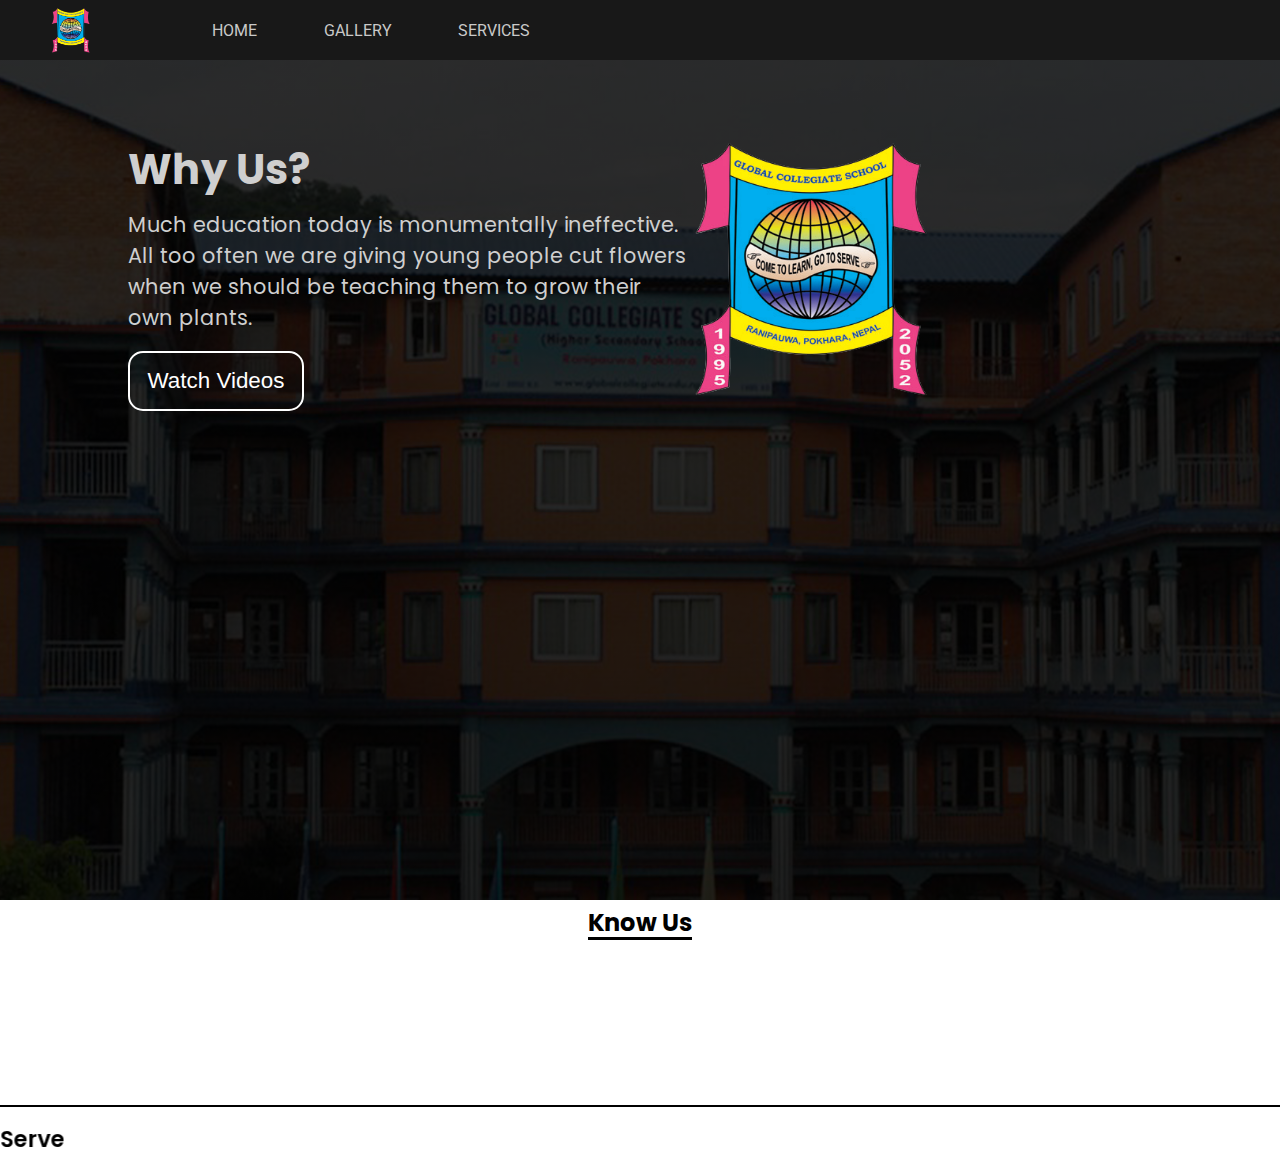
<file: schoolWebsite/index.html>
<!DOCTYPE html>
<html lang="en">
<head>
    <meta charset="UTF-8">
    <meta http-equiv="X-UA-Compatible" content="IE=edge">
    <meta name="viewport" content="width=device-width, initial-scale=1.0">
    <title>Global Collegiate School</title>
    <link href="https://fonts.googleapis.com/css2?family=Chilanka&family=Grenze+Gotisch&family=Hubballi&family=Open+Sans&family=Poppins:wght@200;300&family=Roboto:wght@300;400&family=Sansita+Swashed:wght@300&display=swap" rel="stylesheet">
    <link rel="stylesheet" href="https://cdnjs.cloudflare.com/ajax/libs/font-awesome/6.1.1/css/all.min.css" integrity="sha512-KfkfwYDsLkIlwQp6LFnl8zNdLGxu9YAA1QvwINks4PhcElQSvqcyVLLD9aMhXd13uQjoXtEKNosOWaZqXgel0g==" crossorigin="anonymous" referrerpolicy="no-referrer" />    
    <link rel="stylesheet" href="style.css">
    <link rel="shortcut icon" href="images/logo2.png" type="image/x-icon">
</head>
<body>
<div class="indexpage">
    <div class="navbar">
        <div class="main_logo">
        <div class="logo">
            <img src="images/logo2.png" alt="logo_GCS">
        </div>
    </div>
        <div class="content">
            <ul>
                <li><a href="index.html">HOME</a></li>
                <li><a href="about.html">GALLERY</a></li>
                <li><a href="services.html">SERVICES</a></li>
                <!-- <li><a href="contact.html">CONTACT</a></li> -->
            </ul>
        </div>
        <div class="hamburger_menubar">
            <i class="fa-solid fa-bars"></i>
        </div>
    </div>
    

<div class="navbar_content-2 hidden">
        <ul>
            <li><a href="index.html">HOME</a></li>
            <li><a href="about.html">GALLERY</a></li>
            <li><a href="services.html">SERVICES</a></li>
            <!-- <li><a href="contact.html">CONTACT</a></li> -->
        </ul>
    </div> 



    <div class="centersection">
        <div class="center_image">
            <img src="images/logo2.png">
        </div>
        <div class="second_cover">
        <div class="quote">
            <h1>Why Us?</h1>
            <p>
            Much education today is monumentally ineffective. All too often we are giving young people cut flowers when we should be teaching them to grow their own plants.
        </p>
        </div>
        <div class="youtube_link">
            <a href="https://www.youtube.com/c/GlobalCollegiateSchool" target="_new">
            <button>
                Watch Videos
            </button>
        </a>
        </div>
    </div>
    </div>

<script src="./script.js">

</script>
</div>

<div class="indexpage2">
    <div class="social_container">
        <div class="header">
            <h2>Know Us</h2>
        </div>
    <div class="social_icons">
        <ul>
            <li><a href="https://www.facebook.com/pages/Global-Collegiate-School/115575081807976" target="_new"  class="facebook"><i class="fa-brands fa-facebook"></i></a></li>
            <li><a href="https://play.google.com/store/apps/details?id=com.ingrils.organisatiom.activity.teacherapp&hl=en&gl=US" target="_new"  class="playstore"><i class="fa-brands fa-google-play"></a></i></li>

            <li><a href="https://www.google.com/maps/place/Global+Collegiate+School/@28.2175804,83.997201,17z/data=!3m1!4b1!4m5!3m4!1s0x39959435b3a3c123:0xce9058d5fa9aee11!8m2!3d28.2175804!4d83.9993897" target="_new"  class="location"><i class="fa-solid fa-location-dot" title="Our Location"></a></i></li>

            <li><a href="https://readersnepal.com/" target="_new" class="student"><i class="fa-solid fa-globe" title="Our Website"></a></i></li>
        </ul>
    </div>
</div>
    <footer>
    <marquee direction="right">
        Come To Learn, Go To Serve
    </marquee>
    </footer>
</div>
</body>
</html>
</file>
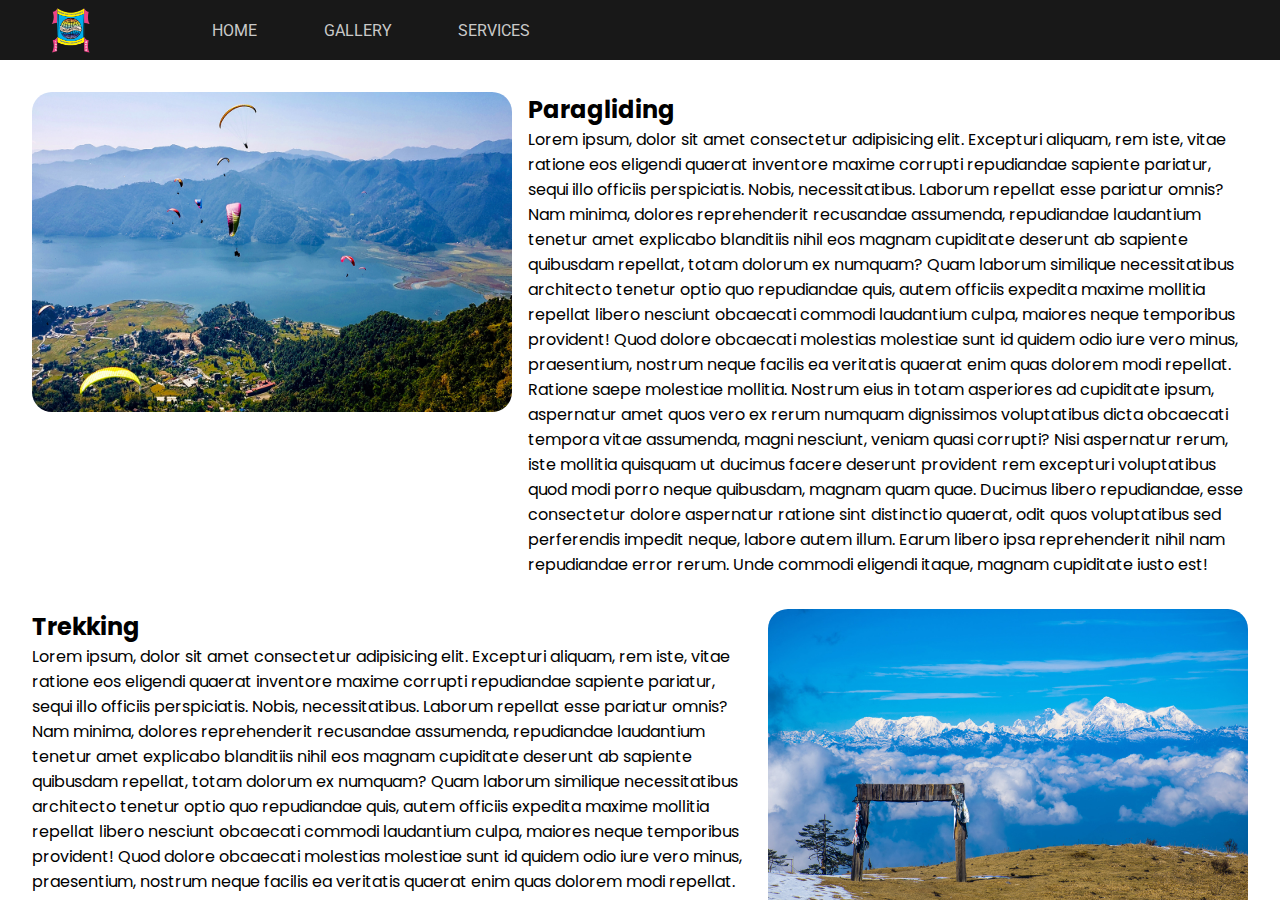
<file: schoolWebsite/services.html>
<!DOCTYPE html>
<html lang="en">
<head>
    <meta charset="UTF-8">
    <meta http-equiv="X-UA-Compatible" content="IE=edge">
    <meta name="viewport" content="width=device-width, initial-scale=1.0">
    <title>Global Collegiate School</title>
    <link href="https://fonts.googleapis.com/css2?family=Chilanka&family=Grenze+Gotisch&family=Hubballi&family=Open+Sans&family=Poppins:wght@200;300&family=Roboto:wght@300;400&family=Sansita+Swashed:wght@300&display=swap" rel="stylesheet">
    <link rel="stylesheet" href="https://cdnjs.cloudflare.com/ajax/libs/font-awesome/6.1.1/css/all.min.css" integrity="sha512-KfkfwYDsLkIlwQp6LFnl8zNdLGxu9YAA1QvwINks4PhcElQSvqcyVLLD9aMhXd13uQjoXtEKNosOWaZqXgel0g==" crossorigin="anonymous" referrerpolicy="no-referrer" />    
    <link rel="stylesheet" href="services.css">
    <link rel="shortcut icon" href="images/logo2.png" type="image/x-icon">
</head>
<body>
<div class="servicespage">
    <div class="navbar">
        <div class="main_logo">
                 <div class="logo">
                      <img src="images/logo2.png" alt="logo_GCS">
                 </div>
        </div>
        <div class="content">
            <ul>
                <li><a href="index.html">HOME</a></li>
                <li><a href="about.html">GALLERY</a></li>
                <li><a href="services.html">SERVICES</a></li>
                <!-- <li><a href="contact.html">CONTACT</a></li> -->
            </ul>
        </div>
        <div class="hamburger_menubar">
            <i class="fa-solid fa-bars"></i>
        </div>
    </div>
    

    <div class="navbar_content-2 hidden">
        <ul>
            <li><a href="index.html">HOME</a></li>
            <li><a href="about.html">GALLERY</a></li>
            <li><a href="services.html">SERVICES</a></li>
            <!-- <li><a href="contact.html">CONTACT</a></li> -->
        </ul>
    </div> 
<div class="main-service-container">
<div class="service-container">
    <div class="service1 servicee">
        <img src="images/service-img1.jpg">
        <div class="service-content">
        <h2>Paragliding</h2>
        <p>Lorem ipsum, dolor sit amet consectetur adipisicing elit. Excepturi aliquam, rem iste, vitae ratione eos eligendi quaerat inventore maxime corrupti repudiandae sapiente pariatur, sequi illo officiis perspiciatis. Nobis, necessitatibus. Laborum repellat esse pariatur omnis? Nam minima, dolores reprehenderit recusandae assumenda, repudiandae laudantium tenetur amet explicabo blanditiis nihil eos magnam cupiditate deserunt ab sapiente quibusdam repellat, totam dolorum ex numquam? Quam laborum similique necessitatibus architecto tenetur optio quo repudiandae quis, autem officiis expedita maxime mollitia repellat libero nesciunt obcaecati commodi laudantium culpa, maiores neque temporibus provident! Quod dolore obcaecati molestias molestiae sunt id quidem odio iure vero minus, praesentium, nostrum neque facilis ea veritatis quaerat enim quas dolorem modi repellat. Ratione saepe molestiae mollitia. Nostrum eius in totam asperiores ad cupiditate ipsum, aspernatur amet quos vero ex rerum numquam dignissimos voluptatibus dicta obcaecati tempora vitae assumenda, magni nesciunt, veniam quasi corrupti? Nisi aspernatur rerum, iste mollitia quisquam ut ducimus facere deserunt provident rem excepturi voluptatibus quod modi porro neque quibusdam, magnam quam quae. Ducimus libero repudiandae, esse consectetur dolore aspernatur ratione sint distinctio quaerat, odit quos voluptatibus sed perferendis impedit neque, labore autem illum. Earum libero ipsa reprehenderit nihil nam repudiandae error rerum. Unde commodi eligendi itaque, magnam cupiditate iusto est!</p>
    </div>
</div>
    <div class="service2 servicee">
        <img src="images/service-img2.jpg">
        <div class="service-content">
        <h2>Trekking</h2>
        <p>Lorem ipsum, dolor sit amet consectetur adipisicing elit. Excepturi aliquam, rem iste, vitae ratione eos eligendi quaerat inventore maxime corrupti repudiandae sapiente pariatur, sequi illo officiis perspiciatis. Nobis, necessitatibus. Laborum repellat esse pariatur omnis? Nam minima, dolores reprehenderit recusandae assumenda, repudiandae laudantium tenetur amet explicabo blanditiis nihil eos magnam cupiditate deserunt ab sapiente quibusdam repellat, totam dolorum ex numquam? Quam laborum similique necessitatibus architecto tenetur optio quo repudiandae quis, autem officiis expedita maxime mollitia repellat libero nesciunt obcaecati commodi laudantium culpa, maiores neque temporibus provident! Quod dolore obcaecati molestias molestiae sunt id quidem odio iure vero minus, praesentium, nostrum neque facilis ea veritatis quaerat enim quas dolorem modi repellat. Ratione saepe molestiae mollitia. Nostrum eius in totam asperiores ad cupiditate ipsum, aspernatur amet quos vero ex rerum numquam dignissimos voluptatibus dicta obcaecati tempora vitae assumenda, magni nesciunt, veniam quasi corrupti? Nisi aspernatur rerum, iste mollitia quisquam ut ducimus facere deserunt provident rem excepturi voluptatibus quod modi porro neque quibusdam, magnam quam quae. Ducimus libero repudiandae, esse consectetur dolore aspernatur ratione sint distinctio quaerat, odit quos voluptatibus sed perferendis impedit neque, labore autem illum. Earum libero ipsa reprehenderit nihil nam repudiandae error rerum. Unde commodi eligendi itaque, magnam cupiditate iusto est!</p>
    </div>
</div>
</div>


<div class="cards-main">
    <div class="title-services">
        Our Professionals
    </div>
<div class="service-cards">
    <div class="service-card1 oops">
        <img src="images/kkrishna mahat.jpg" class="sir-img">
        <div class="name-description_person">
            <h4>Krishna Mahat</h4>
            <p>I am a professional teacher and a computer expert who makes a student capable of learning the best to achieve the goals in their life.</p>
        <div class="social-media_icons">
            <ul>
            <li><a href="https://www.facebook.com/pages/Global-Collegiate-School/115575081807976" target="_new"  class="facebook"><i class="fa-brands fa-facebook"></i></a></li>
            <li><a href="https://play.google.com/store/apps/details?id=com.ingrils.organisatiom.activity.teacherapp&hl=en&gl=US" target="_new"  class="playstore"><i class="fa-brands fa-google-play"></a></i></li>
            <li><a href="https://readersnepal.com/" target="_new" class="student"><i class="fa-solid fa-globe" title="Our Website"></a></i></li>
        </ul>
        </div>
    </div>
    </div>


    <div class="service-card2 oops">
        <img src="images/kkrishna mahat.jpg" class="sir-img">
        <div class="name-description_person">
            <h4>Krishna Mahat</h4>
            <p>I am a professional teacher and a computer expert who makes a student capable of learning the best to achieve the goals in their life.</p>
        </div>
        <div class="social-media_icons">
            <ul>
            <li><a href="https://www.facebook.com/pages/Global-Collegiate-School/115575081807976" target="_new"  class="facebook"><i class="fa-brands fa-facebook"></i></a></li>
            <li><a href="https://play.google.com/store/apps/details?id=com.ingrils.organisatiom.activity.teacherapp&hl=en&gl=US" target="_new"  class="playstore"><i class="fa-brands fa-google-play"></a></i></li>
            <li><a href="https://readersnepal.com/" target="_new" class="student"><i class="fa-solid fa-globe" title="Our Website"></a></i></li>
        </ul>
        </div>
    </div>


    <div class="service-card3 oops">
        <div class="upper-service">
        <img src="images/kkrishna mahat.jpg" class="sir-img">
        <div class="name-description_person">
            <h4>Krishna Mahat</h4>
            <p>I am a professional teacher and a computer expert who makes a student capable of learning the best to achieve the goals in their life.</p>
        </div>        
    </div>

        <div class="social-media_icons">
            <ul>
            <li><a href="https://www.facebook.com/pages/Global-Collegiate-School/115575081807976" target="_new"  class="facebook"><i class="fa-brands fa-facebook"></i></a></li>
            <li><a href="https://play.google.com/store/apps/details?id=com.ingrils.organisatiom.activity.teacherapp&hl=en&gl=US" target="_new"  class="playstore"><i class="fa-brands fa-google-play"></a></i></li>
            <li><a href="https://readersnepal.com/" target="_new" class="student"><i class="fa-solid fa-globe" title="Our Website"></a></i></li>
        </ul>
        </div>
    </div>
</div>
</div>
</div>


    </div>
    <script src="./services.js">

    </script>
</file>
<file: schoolWebsite/style.css>
*{
    margin:0;
    padding:0;
    box-sizing: border-box;
}
body{
    overflow-x: hidden;
}
html{
    scroll-behavior: smooth;
}
::-webkit-scrollbar{
    width:5px;
}
::-webkit-scrollbar-thumb{
    background-color: red;
    border-radius: 1rem;
}
.indexpage{
    height:100vh;
    width:100vw;
    overflow-x: hidden;
    background: linear-gradient(rgba(0,0,0,0.8),rgba(0,0,0,0.85)),url("images/main.jpg");
    background-blend-mode: darken;
    background-position: center;
    background-size: cover;
    background-repeat: no-repeat;
}
.hamburger_menubar{
    width:3%;
    position: absolute;
    right:3%;
    visibility: hidden;
    cursor: pointer;
}
.fa-bars{
    color:white;
    font-size:1.8rem;
}
.navbar{
    background-color: rgb(24, 24, 24);
    height:60px;
    width:100vw;
    display: flex;
    align-items: center;
    font-family: 'Roboto', sans-serif; 
    position: relative;
    /* font-family: 'Poppins', sans-serif; */
}
.main_logo{
    width:10%;
    display: flex;
    align-items: center;
    margin-left:4%;
    margin-top:0.4%;
}
.logo{
    height: 30%;
    width:30%;
    cursor: pointer;
}
.logo img{
    height:100%;
    width:100%;
}
.content{
    width:30%;
    font-size: 1rem;
}
.content ul{
    display: flex;
    justify-content: space-around;
    align-items: center;
}
.content ul li{
    cursor: pointer;
    list-style: none;
}
.content ul li a{
    text-decoration: none;
    color:rgb(201, 201, 201);
    position: relative;
}
.content ul li a::after{
    content:"";
    background-color: white;
    height: 3px;
    width:0%;
    position: absolute;
    left:0;
    bottom:-3px;
    transition: 0.5s ease-in-out;
}
.content ul li a:hover::after{
    content:"";
    background-color: white;
    height: 3px;
    width:100%;
    position: absolute;
    left:0;
    bottom:-3px;
}
.navbar_content-2{
    display: none;
}

.centersection{
    display: flex;
    align-items: center;
    flex-direction: row-reverse;
    justify-content: space-around;
    color:rgb(207, 207, 207);
    margin-left:10%;
    width:55%;
    margin-top:6%;
}
.second_cover .quote{
    font-size:1.3rem;
}
.quote{
    font-family: 'Poppins', sans-serif;
}
.quote h1{
    margin-bottom: 0.5rem;
}
.quote p{
    margin-bottom: 1.1rem;
}
.center_image{
    width:20%;
}
.center_image img{
    height:17rem;
    width:14.8rem;
}
.youtube_link button{
    height:3.8rem;
    width:11rem;
    outline: none;
    font-size:1.4rem;
    border-radius: 15px;
    border:2px solid white;
    background-color: transparent;
    color:white;
    cursor:pointer;
    transition: 0.3s ease-in-out;
}
.youtube_link button:hover{
    background-color: rgb(255, 78, 78);
    border:2px solid rgb(255, 78, 78);
}

@media (max-width:1248px){
    .centersection{
        display: block;
        margin-top:6%;
    }
}
@media (max-width:1084px) {
    .navbar .content{
        width:80%;
    }
}
@media (max-width:820px) {
    .centersection{
        margin: auto;
        text-align: center;
        margin-top:6%;
    }
    .center_image{
        display: flex;
        justify-content: center;
        align-items: center;
        margin:auto;
    }
    .navbar .logo{
        height:50%;
        width:50%;
    }
}
@media (max-width:477px) {
    .navbar .logo{
        height:60%;
        width:60%;
    }
    .centersection{
        margin-top: 6%;
    }
}
@media (max-width:440px) {
    .hamburger_menubar{
        visibility: visible;
        margin-right:5%;
    }
    .navbar .content{
        display: none;
    }
    .navbar_content-2{
        position: absolute;
        top:8%;
        left:0;
        z-index: 100;
        height:92%;
        width:100vw;
        background-color: black;
        color:white;
        display: flex;
        flex-direction: column;
        align-items: center; 
        justify-content: center;
        text-align: center;
    }
    .hidden{
        display: none;
    }
    .navbar_content-2 ul li{
        cursor: pointer;
        list-style: none;
        font-size: 2rem;
        margin: 1.5rem;
    }
    .navbar_content-2 ul li a{
        text-decoration: none;
        color:rgb(201, 201, 201);
        position: relative;
        font-family: 'Poppins', sans-serif;
        font-size: 1.8rem;
    }
    .navbar .logo{
        height:100%;
        width:100%;
    }
} 
@media (max-width:310px) {
    .hamburger_menubar{
        margin-right:10%;
    }
}
.navbar_content-2{
    animation: slidein .5s ease;
    transform: translateY(0);
}
@keyframes  slidein{
    0%{
        transform: translateY(-100%);
    }
    100%{
        transform: translateY(0%);
    }
} 













.indexpage2{
    height:30vh;
    width:100vw;
    overflow-x: hidden;
    background-color: rgb(255, 255, 255);
    position: relative;
    font-family: 'Poppins', sans-serif;
}
footer{
    background-color: rgb(88, 88, 88);
    position: absolute;
    bottom:0;
    width:100%;
    text-align: center;
    height: 7vh;
}
html{
    scroll-behavior: smooth;
}
.header{
    height: 5vh;
    width:100%;
    display: flex;
    justify-content: center;
    align-items: center;
}
h2{
    position: relative;
}
h2::after{
    content: "";
    background-color: black;
    position: absolute;
    height: 3px;
    width:100%;
    bottom:0;
    left:0;
}
.social_container{
    height:23vh;
    position: relative;
}
.social_container::after{
    position: absolute;
    content: "";
    background-color: black;
    height:2px;
    width:100%;
    left:0;
    bottom:0;
}

.social_icons{
    height: 70%;
}
.social_icons ul{
    height: 100%;
    display: flex;
    align-items: center;
    gap: 10rem;
    justify-content: center;
}
@media (max-width:940px) {
    .social_icons ul{
        gap:5rem;
    }
}
@media (max-width:420px) {
    .social_icons ul{
        gap:4rem;
    }
}
.social_icons ul li{
    list-style: none;
    cursor: pointer;
}
.social_icons ul li a{
    font-size: 2rem;
    color:rgb(0, 0, 0);
}
footer{
    font-size: 1.4rem;
    display: flex;
    justify-content: center;
    align-items: center;
    color:rgb(0, 0, 0);
    /* background-color: rgb(201, 197, 255); */
    background-color: transparent;
    font-weight: 600;
}
.facebook:hover{
    color:blue;
    transition: 0.25s ease-in-out;
}
.playstore:hover{
    color:rgb(91, 152, 0);
    transition: 0.25s ease-in-out;
}
.location:hover{
    transition: 0.25s ease-in-out;
    color:red;
}
@media (max-width:350px) {
    .social_icons ul{
        gap:2rem;
    }
}
.student:hover{
    transition: 0.25s ease-in-out;
    color:rgb(172, 31, 132);
}
</file>
<file: schoolWebsite/services.css>
*{
    margin:0;
    padding:0;
    box-sizing: border-box;
}
html{
    scroll-behavior: smooth;
}
body{
    overflow-x: hidden;
}
::-webkit-scrollbar{
    width:5px;
}
::-webkit-scrollbar-thumb{
    background-color: red;
    border-radius: 1rem;
}
.servicespage{
    height:100vh;
    width:100vw;
    overflow-x: hidden;
}
.hamburger_menubar{
    width:3%;
    position: absolute;
    right:3%;
    visibility: hidden;
    cursor: pointer;
}
.fa-bars{
    color:white;
    font-size:1.8rem;
}
.navbar{
    background-color: rgb(24, 24, 24);
    height:60px;
    width:100vw;
    display: flex;
    align-items: center;
     font-family: 'Roboto', sans-serif; 
     position: relative;
    /* font-family: 'Poppins', sans-serif; */
}
.main_logo{
    width:10%;
    display: flex;
    align-items: center;
    margin-left:4%;
    margin-top:0.4%;
}
.logo{
    height: 30%;
    width:30%;
    cursor: pointer;
}
.logo img{
    height:100%;
    width:100%;
}
.content{
    width:30%;
    font-size: 1rem;
}
.content ul{
    display: flex;
    justify-content: space-around;
    align-items: center;
}
.content ul li{
    cursor: pointer;
    list-style: none;
}
.content ul li a{
    text-decoration: none;
    color:rgb(201, 201, 201);
    position: relative;
}
.content ul li a::after{
    content:"";
    background-color: white;
    height: 3px;
    width:0%;
    position: absolute;
    left:0;
    bottom:-3px;
    transition: 0.5s ease-in-out;
}
.content ul li a:hover::after{
    content:"";
    background-color: white;
    height: 3px;
    width:100%;
    position: absolute;
    left:0;
    bottom:-3px;
}
.navbar_content-2{
    display: none;
}
.navbar_content-2{
    animation: slidein .5s ease;
    transform: translateY(0);
}

@media (max-width:1248px){
    .centersection{
        display: block;
        margin-top:6%;
    }
}
@media (max-width:1084px) {
    .navbar .content{
        width:80%;
    }
}
@media (max-width:820px) {
    .centersection{
        margin: auto;
        text-align: center;
        margin-top:6%;
    }
    .center_image{
        display: flex;
        justify-content: center;
        align-items: center;
        margin:auto;
    }
    .navbar .logo{
        height:50%;
        width:50%;
    }
}
@media (max-width:477px) {
    .navbar .logo{
        height:60%;
        width:60%;
    }
    .centersection{
        margin-top: 6%;
    }
}
@media (max-width:440px) {
    .hamburger_menubar{
        visibility: visible;
        margin-right:5%;
    }
    .navbar .content{
        display: none;
    }
    .navbar_content-2{
        position: absolute;
        top:8%;
        left:0;
        z-index: 100;
        height:92%;
        width:100vw;
        background-color: black;
        color:white;
        display: flex;
        flex-direction: column;
        align-items: center; 
        justify-content: center;
        text-align: center;
    }
    .hidden{
        display: none;
    }
    .navbar_content-2 ul li{
        cursor: pointer;
        list-style: none;
        font-size: 2rem;
        margin: 1.5rem;
    }
    .navbar_content-2 ul li a{
        text-decoration: none;
        color:rgb(201, 201, 201);
        position: relative;
        font-family: 'Poppins', sans-serif;
        font-size: 1.8rem;
    }
    .navbar .logo{
        height:100%;
        width:100%;
    }
} 
@media (max-width:310px) {
    .hamburger_menubar{
        margin-right:10%;
    }
}

@keyframes  slidein{
    0%{
        transform: translateY(-100%);
    }
    100%{
        transform: translateY(0%);
    }
} 
.service-container{
    padding:1rem;
}
.servicee{
    font-family: 'Poppins', sans-serif;
    display: flex;
    padding:1rem;
}
.servicee img{
    border-radius: 20px;
    height:20rem;
    width:30rem;
}
.service2{
    flex-direction: row-reverse;
}
.service2 img{
    margin-left:1rem;
}
.service1 img{
    margin-right:1rem;
}
@media (max-width:1120px) {
    .servicee{
        text-align: center;
        display: block;
    }
    .servicee img{
        display: block;
        margin: auto;
    }
}
@media (max-width:560px) {
    .servicee img{
        height:12rem;
        width:20rem;
    }
}
@media (max-width:400px) {
    .servicee img{
        height:10rem;
        width:16rem;
    }
}
@media (max-width:330px) {
    .servicee img{
        height:8rem;
        width:12rem;
    }
}
.cards-main{
    /* border:3px solid red; */
    height:100vh;
}
.title-services{
    text-align: center;
    margin-top: 4%;
    font-family: 'Poppins', sans-serif;
    font-size: 2rem;
}
.title-services{
    text-decoration: underline;
}
.service-cards{
    display: flex;
    justify-content: space-around;
    margin-top:10%;
}
.oops{
    border-radius: 20px;
    height:26rem;
    width:22rem;
    border:2px solid black;
    position: relative;
    font-family: 'Poppins', sans-serif;
    text-align: center;
}
.sir-img{
    height:100px;
    width:100px;
    border-radius: 50%;
    margin: auto;
    display: block;
    margin-top:2.5rem;
}
.name-description_person h4{
    font-size: 1.3rem;
    margin-top:1rem;
    margin-bottom:0.5rem;
}
.social-media_icons{
    height:2rem;
    display: flex;
    align-items: center;
    justify-content: space-evenly;
    position: absolute;
    bottom:10px;
    left:0;
    width:100%;
    font-size: 1.8rem;

}
.social-media_icons ul::after{
    position: absolute;
    content: "";
    background-color: black;
   top:-10px;
    left:0;
    height:3px;
    width:100%;
}
.social-media_icons ul{
    display: flex;
    justify-content: space-evenly;
    position: relative;
    width:100%;
}
.social-media_icons ul li a{
    color:black;
}
.social-media_icons ul li{
    list-style: none;
}
@media (max-width:1150px) {
    .service-cards{
        display: flex;
        flex-direction: column;
        justify-content: center;
        align-items: center;
    }
    .oops{
        margin-bottom:2rem;
    }
}
@media (max-width:370px) {
    .oops{
        width:17rem;
    }
}
</file>
